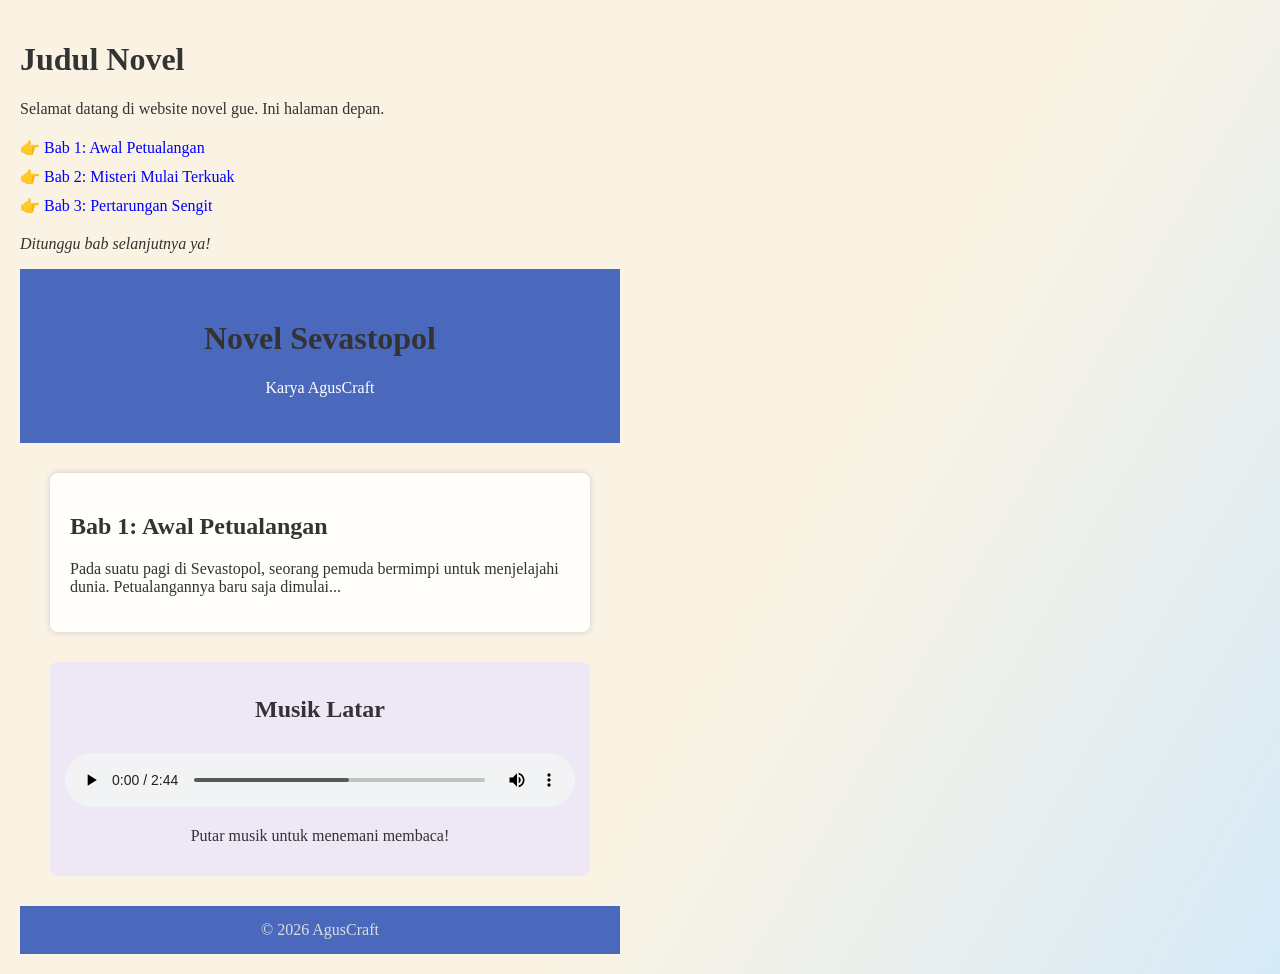
<file: index.html>
<!DOCTYPE html>
<html>
<head>
    <title>Novelku</title>
    <style>
        body { font-family: Arial; max-width: 600px; margin: auto; padding: 20px; }        h1 { color: #333; }
        .bab { margin: 20px 0; }
        a { display: block; margin: 10px 0; color: blue; text-decoration: none; }
        a:hover { text-decoration: underline; }
    </style>
</head>
<body>
    <h1>Judul Novel</h1>
    <p>Selamat datang di website novel gue. Ini halaman depan.</p>
    
    <div class="bab">
        <a href="bab1.html">👉 Bab 1: Awal Petualangan</a>
        <a href="bab2.html">👉 Bab 2: Misteri Mulai Terkuak</a>
        <a href="bab3.html">👉 Bab 3: Pertarungan Sengit</a>
    </div>

    <p><i>Ditunggu bab selanjutnya ya!</i></p>
<!DOCTYPE html>
<html lang="id">
<head>
  <meta charset="UTF-8">
  <title>Novel Sevastopol</title>
  <link rel="stylesheet" href="style.css">
</head>
<body>
  <header>
    <h1>Novel Sevastopol</h1>
    <p>Karya AgusCraft</p>
  </header>
  <main>
    <section class="novel">
      <h2>Bab 1: Awal Petualangan</h2>
      <p>
        Pada suatu pagi di Sevastopol, seorang pemuda bermimpi untuk menjelajahi dunia. Petualangannya baru saja dimulai...
      </p>
      <!-- Tambahkan bab atau paragraf novel di sini -->
    </section>
    <section class="music">
      <h2>Musik Latar</h2>
      <audio controls loop>
        <source src="Into the Fireline.mp3" type="audio/mpeg">
        Musik tidak didukung oleh browser Anda.
      </audio>
      <p>Putar musik untuk menemani membaca!</p>
    </section>
  </main>
  <footer>
    &copy; 2026 AgusCraft
  </footer>
</body>
      </html>
</file>
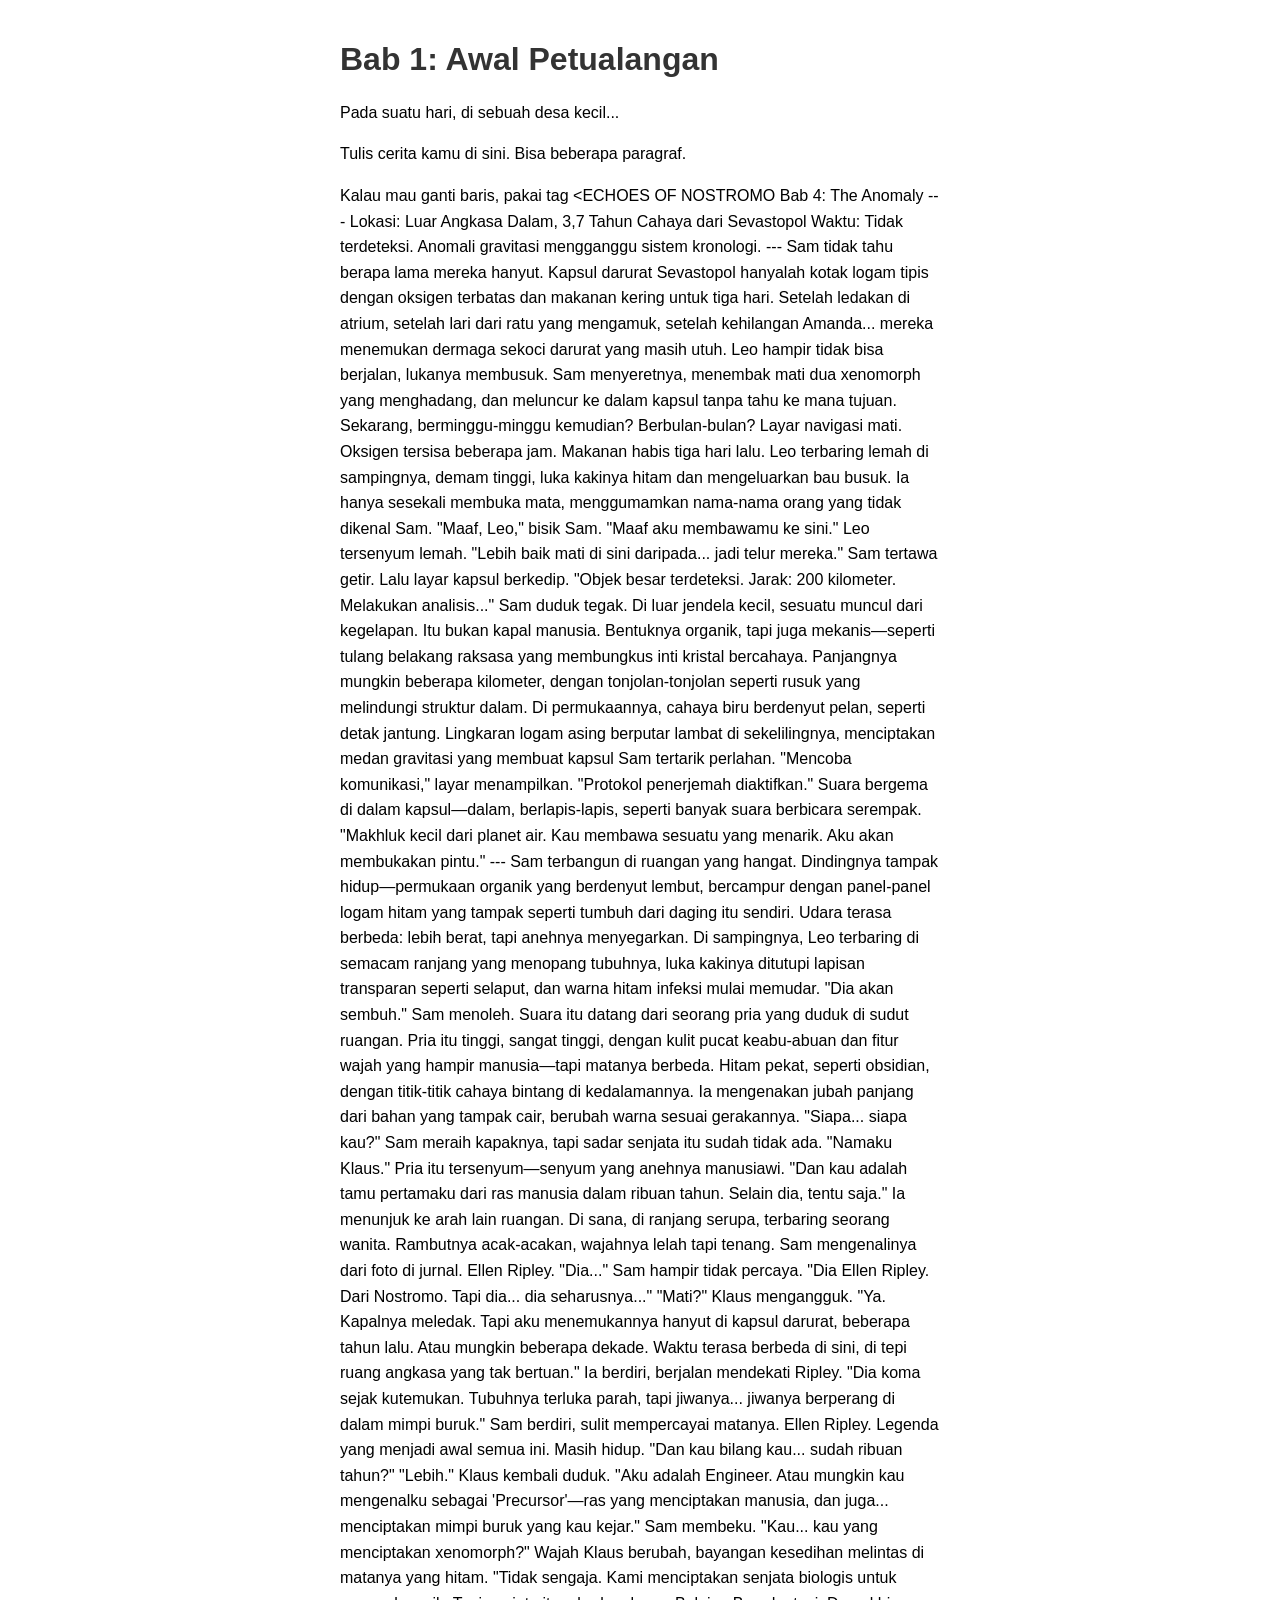
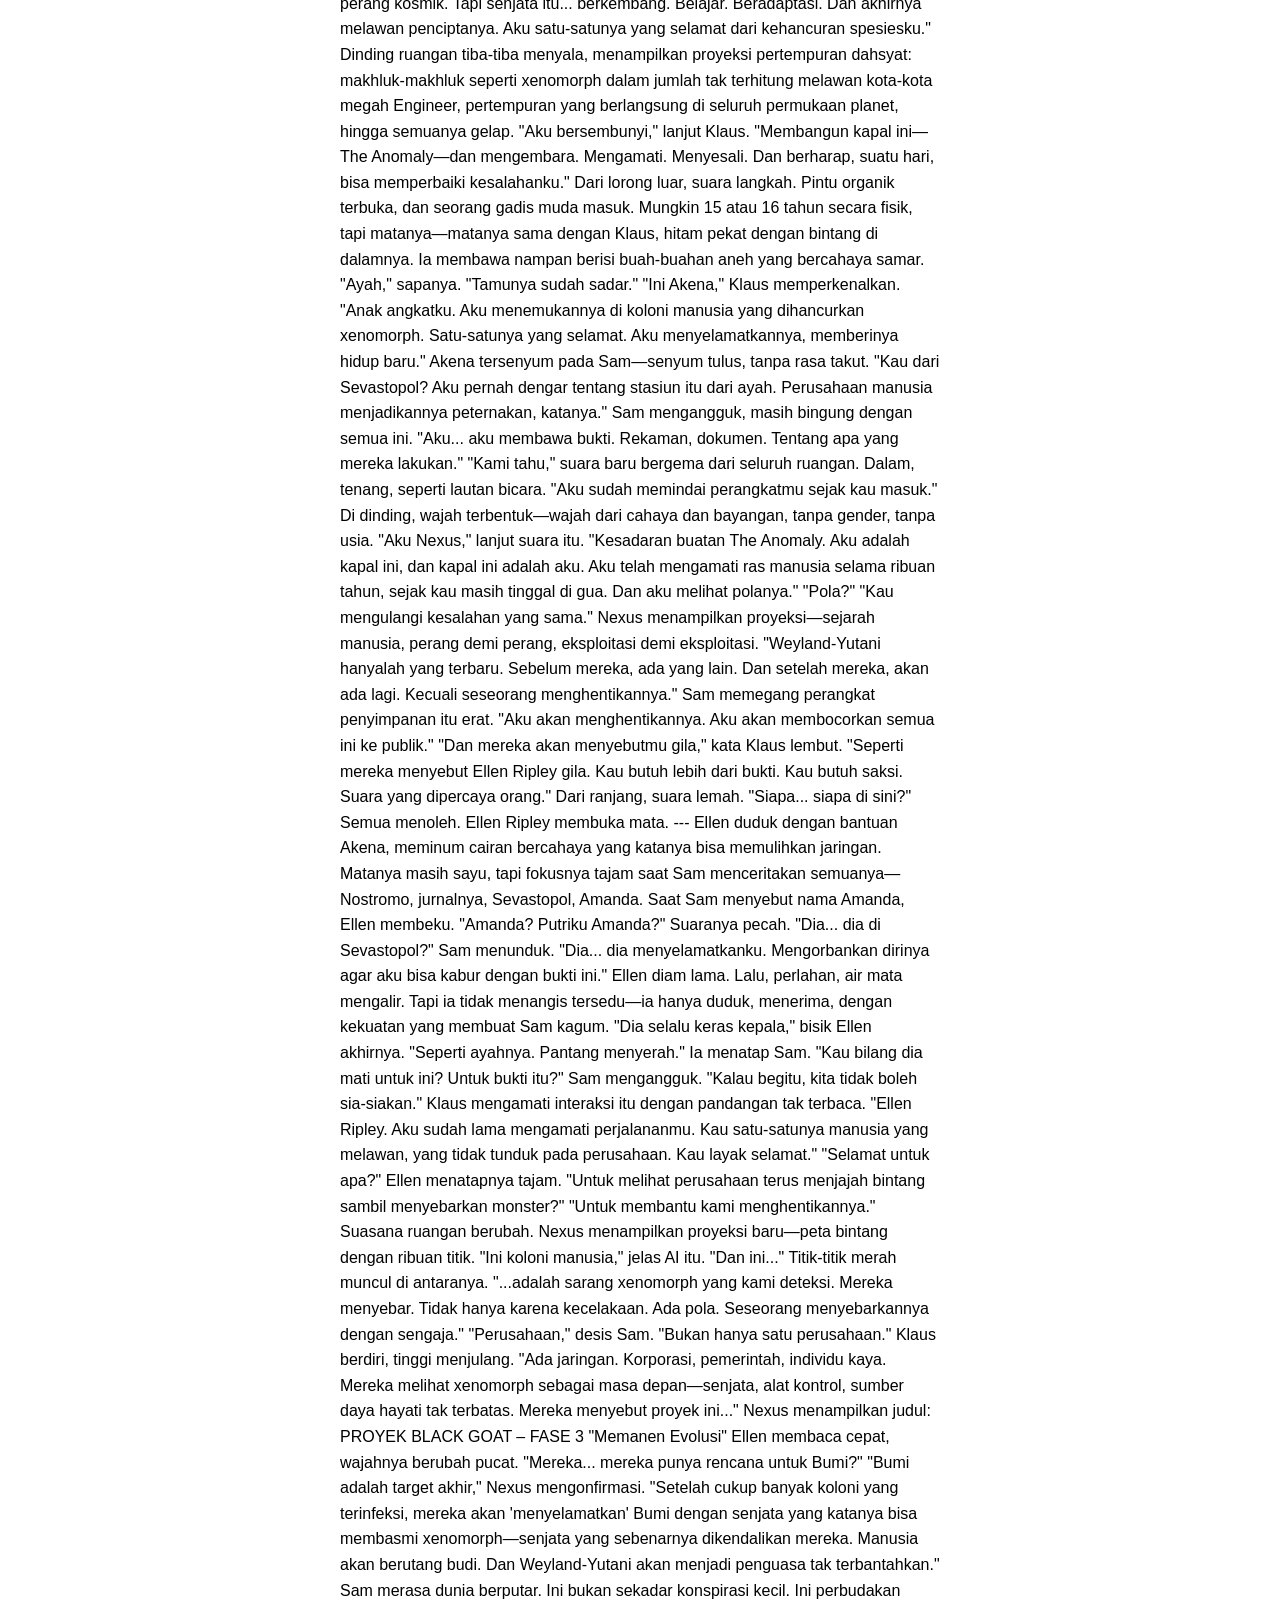
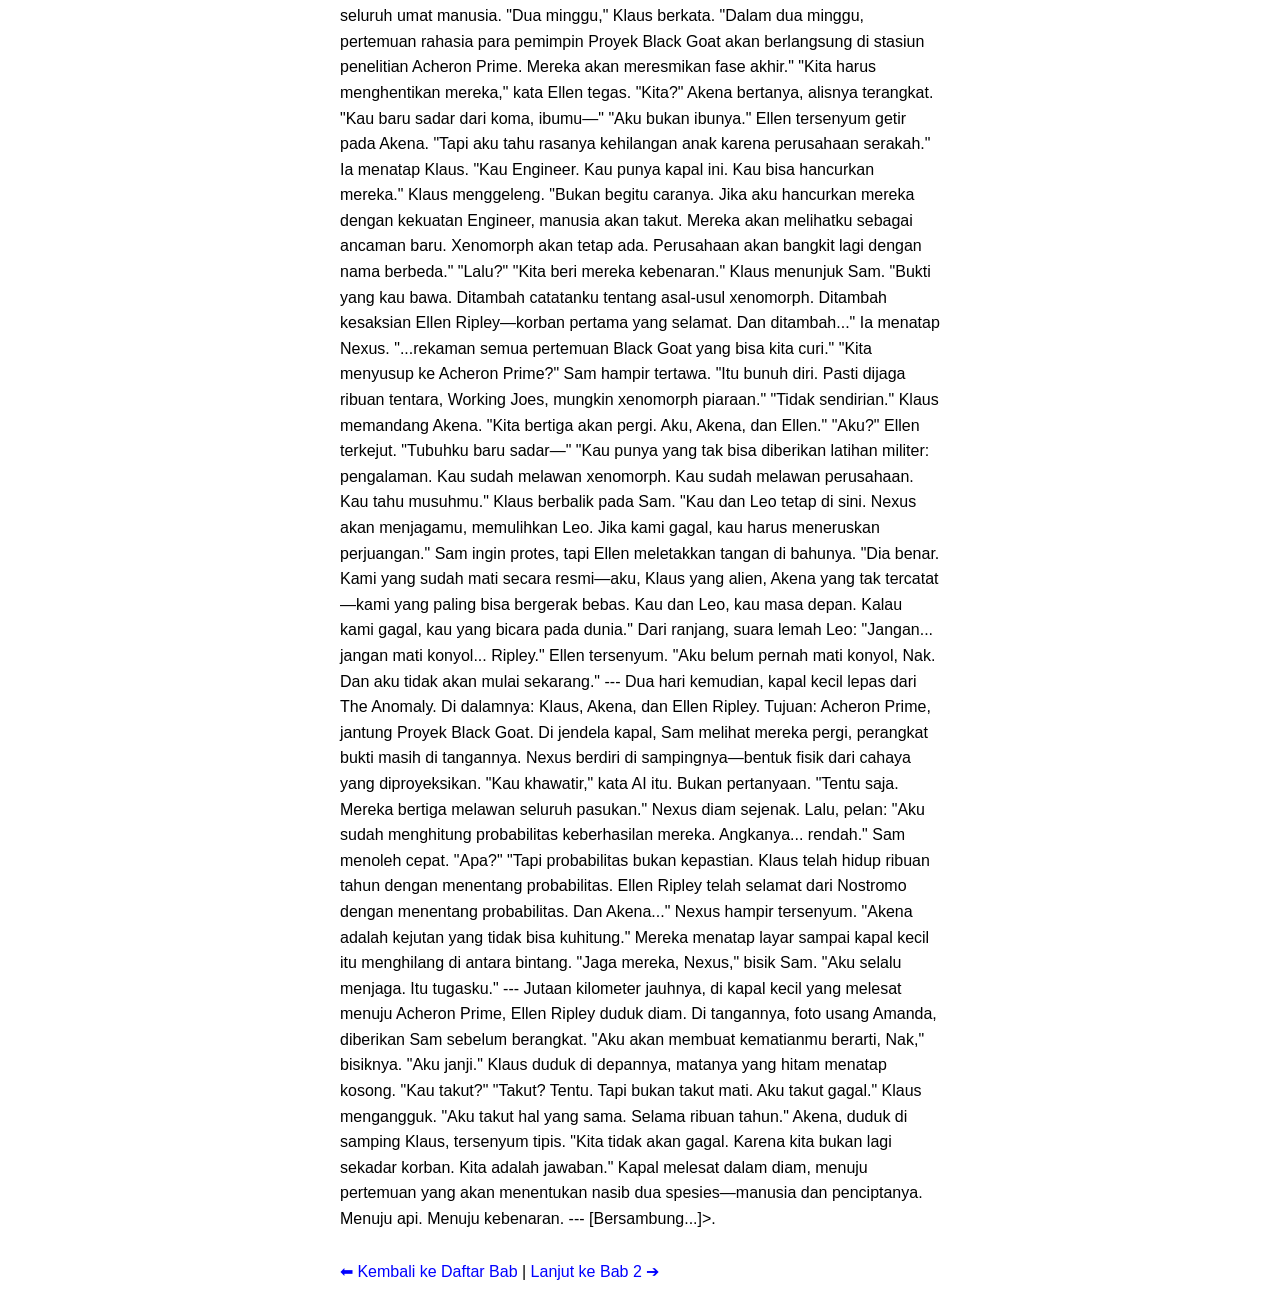
<file: bab1.html>
<!DOCTYPE html>
<html>
<head>
    <title>Bab 1 - Novelku</title>
    <style>
        body { font-family: Arial; max-width: 600px; margin: auto; padding: 20px; }
        h1 { color: #333; }
        .isi { line-height: 1.6; }
        .nav { margin-top: 30px; }
        a { color: blue; text-decoration: none; }
        a:hover { text-decoration: underline; }
    </style>
</head>
<body>
    <h1>Bab 1: Awal Petualangan</h1>
    <div class="isi">
        <p>Pada suatu hari, di sebuah desa kecil...</p>
        <p>Tulis cerita kamu di sini. Bisa beberapa paragraf.</p>
        <p>Kalau mau ganti baris, pakai tag &lt;ECHOES OF NOSTROMO

Bab 4: The Anomaly

---

Lokasi: Luar Angkasa Dalam, 3,7 Tahun Cahaya dari Sevastopol
Waktu: Tidak terdeteksi. Anomali gravitasi mengganggu sistem kronologi.

---

Sam tidak tahu berapa lama mereka hanyut.

Kapsul darurat Sevastopol hanyalah kotak logam tipis dengan oksigen terbatas dan makanan kering untuk tiga hari. Setelah ledakan di atrium, setelah lari dari ratu yang mengamuk, setelah kehilangan Amanda... mereka menemukan dermaga sekoci darurat yang masih utuh. Leo hampir tidak bisa berjalan, lukanya membusuk. Sam menyeretnya, menembak mati dua xenomorph yang menghadang, dan meluncur ke dalam kapsul tanpa tahu ke mana tujuan.

Sekarang, berminggu-minggu kemudian? Berbulan-bulan? Layar navigasi mati. Oksigen tersisa beberapa jam. Makanan habis tiga hari lalu.

Leo terbaring lemah di sampingnya, demam tinggi, luka kakinya hitam dan mengeluarkan bau busuk. Ia hanya sesekali membuka mata, menggumamkan nama-nama orang yang tidak dikenal Sam.

"Maaf, Leo," bisik Sam. "Maaf aku membawamu ke sini."

Leo tersenyum lemah. "Lebih baik mati di sini daripada... jadi telur mereka."

Sam tertawa getir. Lalu layar kapsul berkedip.

"Objek besar terdeteksi. Jarak: 200 kilometer. Melakukan analisis..."

Sam duduk tegak. Di luar jendela kecil, sesuatu muncul dari kegelapan.

Itu bukan kapal manusia.

Bentuknya organik, tapi juga mekanis—seperti tulang belakang raksasa yang membungkus inti kristal bercahaya. Panjangnya mungkin beberapa kilometer, dengan tonjolan-tonjolan seperti rusuk yang melindungi struktur dalam. Di permukaannya, cahaya biru berdenyut pelan, seperti detak jantung. Lingkaran logam asing berputar lambat di sekelilingnya, menciptakan medan gravitasi yang membuat kapsul Sam tertarik perlahan.

"Mencoba komunikasi," layar menampilkan. "Protokol penerjemah diaktifkan."

Suara bergema di dalam kapsul—dalam, berlapis-lapis, seperti banyak suara berbicara serempak.

"Makhluk kecil dari planet air. Kau membawa sesuatu yang menarik. Aku akan membukakan pintu."

---

Sam terbangun di ruangan yang hangat.

Dindingnya tampak hidup—permukaan organik yang berdenyut lembut, bercampur dengan panel-panel logam hitam yang tampak seperti tumbuh dari daging itu sendiri. Udara terasa berbeda: lebih berat, tapi anehnya menyegarkan. Di sampingnya, Leo terbaring di semacam ranjang yang menopang tubuhnya, luka kakinya ditutupi lapisan transparan seperti selaput, dan warna hitam infeksi mulai memudar.

"Dia akan sembuh."

Sam menoleh. Suara itu datang dari seorang pria yang duduk di sudut ruangan. Pria itu tinggi, sangat tinggi, dengan kulit pucat keabu-abuan dan fitur wajah yang hampir manusia—tapi matanya berbeda. Hitam pekat, seperti obsidian, dengan titik-titik cahaya bintang di kedalamannya. Ia mengenakan jubah panjang dari bahan yang tampak cair, berubah warna sesuai gerakannya.

"Siapa... siapa kau?" Sam meraih kapaknya, tapi sadar senjata itu sudah tidak ada.

"Namaku Klaus." Pria itu tersenyum—senyum yang anehnya manusiawi. "Dan kau adalah tamu pertamaku dari ras manusia dalam ribuan tahun. Selain dia, tentu saja." Ia menunjuk ke arah lain ruangan.

Di sana, di ranjang serupa, terbaring seorang wanita. Rambutnya acak-acakan, wajahnya lelah tapi tenang. Sam mengenalinya dari foto di jurnal.

Ellen Ripley.

"Dia..." Sam hampir tidak percaya. "Dia Ellen Ripley. Dari Nostromo. Tapi dia... dia seharusnya..."

"Mati?" Klaus mengangguk. "Ya. Kapalnya meledak. Tapi aku menemukannya hanyut di kapsul darurat, beberapa tahun lalu. Atau mungkin beberapa dekade. Waktu terasa berbeda di sini, di tepi ruang angkasa yang tak bertuan." Ia berdiri, berjalan mendekati Ripley. "Dia koma sejak kutemukan. Tubuhnya terluka parah, tapi jiwanya... jiwanya berperang di dalam mimpi buruk."

Sam berdiri, sulit mempercayai matanya. Ellen Ripley. Legenda yang menjadi awal semua ini. Masih hidup.

"Dan kau bilang kau... sudah ribuan tahun?"

"Lebih." Klaus kembali duduk. "Aku adalah Engineer. Atau mungkin kau mengenalku sebagai 'Precursor'—ras yang menciptakan manusia, dan juga... menciptakan mimpi buruk yang kau kejar."

Sam membeku. "Kau... kau yang menciptakan xenomorph?"

Wajah Klaus berubah, bayangan kesedihan melintas di matanya yang hitam. "Tidak sengaja. Kami menciptakan senjata biologis untuk perang kosmik. Tapi senjata itu... berkembang. Belajar. Beradaptasi. Dan akhirnya melawan penciptanya. Aku satu-satunya yang selamat dari kehancuran spesiesku."

Dinding ruangan tiba-tiba menyala, menampilkan proyeksi pertempuran dahsyat: makhluk-makhluk seperti xenomorph dalam jumlah tak terhitung melawan kota-kota megah Engineer, pertempuran yang berlangsung di seluruh permukaan planet, hingga semuanya gelap.

"Aku bersembunyi," lanjut Klaus. "Membangun kapal ini—The Anomaly—dan mengembara. Mengamati. Menyesali. Dan berharap, suatu hari, bisa memperbaiki kesalahanku."

Dari lorong luar, suara langkah. Pintu organik terbuka, dan seorang gadis muda masuk. Mungkin 15 atau 16 tahun secara fisik, tapi matanya—matanya sama dengan Klaus, hitam pekat dengan bintang di dalamnya. Ia membawa nampan berisi buah-buahan aneh yang bercahaya samar.

"Ayah," sapanya. "Tamunya sudah sadar."

"Ini Akena," Klaus memperkenalkan. "Anak angkatku. Aku menemukannya di koloni manusia yang dihancurkan xenomorph. Satu-satunya yang selamat. Aku menyelamatkannya, memberinya hidup baru."

Akena tersenyum pada Sam—senyum tulus, tanpa rasa takut. "Kau dari Sevastopol? Aku pernah dengar tentang stasiun itu dari ayah. Perusahaan manusia menjadikannya peternakan, katanya."

Sam mengangguk, masih bingung dengan semua ini. "Aku... aku membawa bukti. Rekaman, dokumen. Tentang apa yang mereka lakukan."

"Kami tahu," suara baru bergema dari seluruh ruangan. Dalam, tenang, seperti lautan bicara. "Aku sudah memindai perangkatmu sejak kau masuk."

Di dinding, wajah terbentuk—wajah dari cahaya dan bayangan, tanpa gender, tanpa usia.

"Aku Nexus," lanjut suara itu. "Kesadaran buatan The Anomaly. Aku adalah kapal ini, dan kapal ini adalah aku. Aku telah mengamati ras manusia selama ribuan tahun, sejak kau masih tinggal di gua. Dan aku melihat polanya."

"Pola?"

"Kau mengulangi kesalahan yang sama." Nexus menampilkan proyeksi—sejarah manusia, perang demi perang, eksploitasi demi eksploitasi. "Weyland-Yutani hanyalah yang terbaru. Sebelum mereka, ada yang lain. Dan setelah mereka, akan ada lagi. Kecuali seseorang menghentikannya."

Sam memegang perangkat penyimpanan itu erat. "Aku akan menghentikannya. Aku akan membocorkan semua ini ke publik."

"Dan mereka akan menyebutmu gila," kata Klaus lembut. "Seperti mereka menyebut Ellen Ripley gila. Kau butuh lebih dari bukti. Kau butuh saksi. Suara yang dipercaya orang."

Dari ranjang, suara lemah.

"Siapa... siapa di sini?"

Semua menoleh. Ellen Ripley membuka mata.

---

Ellen duduk dengan bantuan Akena, meminum cairan bercahaya yang katanya bisa memulihkan jaringan. Matanya masih sayu, tapi fokusnya tajam saat Sam menceritakan semuanya—Nostromo, jurnalnya, Sevastopol, Amanda.

Saat Sam menyebut nama Amanda, Ellen membeku.

"Amanda? Putriku Amanda?" Suaranya pecah. "Dia... dia di Sevastopol?"

Sam menunduk. "Dia... dia menyelamatkanku. Mengorbankan dirinya agar aku bisa kabur dengan bukti ini."

Ellen diam lama. Lalu, perlahan, air mata mengalir. Tapi ia tidak menangis tersedu—ia hanya duduk, menerima, dengan kekuatan yang membuat Sam kagum.

"Dia selalu keras kepala," bisik Ellen akhirnya. "Seperti ayahnya. Pantang menyerah." Ia menatap Sam. "Kau bilang dia mati untuk ini? Untuk bukti itu?"

Sam mengangguk.

"Kalau begitu, kita tidak boleh sia-siakan."

Klaus mengamati interaksi itu dengan pandangan tak terbaca. "Ellen Ripley. Aku sudah lama mengamati perjalananmu. Kau satu-satunya manusia yang melawan, yang tidak tunduk pada perusahaan. Kau layak selamat."

"Selamat untuk apa?" Ellen menatapnya tajam. "Untuk melihat perusahaan terus menjajah bintang sambil menyebarkan monster?"

"Untuk membantu kami menghentikannya."

Suasana ruangan berubah. Nexus menampilkan proyeksi baru—peta bintang dengan ribuan titik. "Ini koloni manusia," jelas AI itu. "Dan ini..." Titik-titik merah muncul di antaranya. "...adalah sarang xenomorph yang kami deteksi. Mereka menyebar. Tidak hanya karena kecelakaan. Ada pola. Seseorang menyebarkannya dengan sengaja."

"Perusahaan," desis Sam.

"Bukan hanya satu perusahaan." Klaus berdiri, tinggi menjulang. "Ada jaringan. Korporasi, pemerintah, individu kaya. Mereka melihat xenomorph sebagai masa depan—senjata, alat kontrol, sumber daya hayati tak terbatas. Mereka menyebut proyek ini..."

Nexus menampilkan judul:

PROYEK BLACK GOAT – FASE 3
"Memanen Evolusi"

Ellen membaca cepat, wajahnya berubah pucat. "Mereka... mereka punya rencana untuk Bumi?"

"Bumi adalah target akhir," Nexus mengonfirmasi. "Setelah cukup banyak koloni yang terinfeksi, mereka akan 'menyelamatkan' Bumi dengan senjata yang katanya bisa membasmi xenomorph—senjata yang sebenarnya dikendalikan mereka. Manusia akan berutang budi. Dan Weyland-Yutani akan menjadi penguasa tak terbantahkan."

Sam merasa dunia berputar. Ini bukan sekadar konspirasi kecil. Ini perbudakan seluruh umat manusia.

"Dua minggu," Klaus berkata. "Dalam dua minggu, pertemuan rahasia para pemimpin Proyek Black Goat akan berlangsung di stasiun penelitian Acheron Prime. Mereka akan meresmikan fase akhir."

"Kita harus menghentikan mereka," kata Ellen tegas.

"Kita?" Akena bertanya, alisnya terangkat. "Kau baru sadar dari koma, ibumu—"

"Aku bukan ibunya." Ellen tersenyum getir pada Akena. "Tapi aku tahu rasanya kehilangan anak karena perusahaan serakah." Ia menatap Klaus. "Kau Engineer. Kau punya kapal ini. Kau bisa hancurkan mereka."

Klaus menggeleng. "Bukan begitu caranya. Jika aku hancurkan mereka dengan kekuatan Engineer, manusia akan takut. Mereka akan melihatku sebagai ancaman baru. Xenomorph akan tetap ada. Perusahaan akan bangkit lagi dengan nama berbeda."

"Lalu?"

"Kita beri mereka kebenaran." Klaus menunjuk Sam. "Bukti yang kau bawa. Ditambah catatanku tentang asal-usul xenomorph. Ditambah kesaksian Ellen Ripley—korban pertama yang selamat. Dan ditambah..." Ia menatap Nexus. "...rekaman semua pertemuan Black Goat yang bisa kita curi."

"Kita menyusup ke Acheron Prime?" Sam hampir tertawa. "Itu bunuh diri. Pasti dijaga ribuan tentara, Working Joes, mungkin xenomorph piaraan."

"Tidak sendirian." Klaus memandang Akena. "Kita bertiga akan pergi. Aku, Akena, dan Ellen."

"Aku?" Ellen terkejut. "Tubuhku baru sadar—"

"Kau punya yang tak bisa diberikan latihan militer: pengalaman. Kau sudah melawan xenomorph. Kau sudah melawan perusahaan. Kau tahu musuhmu." Klaus berbalik pada Sam. "Kau dan Leo tetap di sini. Nexus akan menjagamu, memulihkan Leo. Jika kami gagal, kau harus meneruskan perjuangan."

Sam ingin protes, tapi Ellen meletakkan tangan di bahunya. "Dia benar. Kami yang sudah mati secara resmi—aku, Klaus yang alien, Akena yang tak tercatat—kami yang paling bisa bergerak bebas. Kau dan Leo, kau masa depan. Kalau kami gagal, kau yang bicara pada dunia."

Dari ranjang, suara lemah Leo: "Jangan... jangan mati konyol... Ripley."

Ellen tersenyum. "Aku belum pernah mati konyol, Nak. Dan aku tidak akan mulai sekarang."

---

Dua hari kemudian, kapal kecil lepas dari The Anomaly.

Di dalamnya: Klaus, Akena, dan Ellen Ripley. Tujuan: Acheron Prime, jantung Proyek Black Goat.

Di jendela kapal, Sam melihat mereka pergi, perangkat bukti masih di tangannya. Nexus berdiri di sampingnya—bentuk fisik dari cahaya yang diproyeksikan.

"Kau khawatir," kata AI itu. Bukan pertanyaan.

"Tentu saja. Mereka bertiga melawan seluruh pasukan."

Nexus diam sejenak. Lalu, pelan: "Aku sudah menghitung probabilitas keberhasilan mereka. Angkanya... rendah."

Sam menoleh cepat. "Apa?"

"Tapi probabilitas bukan kepastian. Klaus telah hidup ribuan tahun dengan menentang probabilitas. Ellen Ripley telah selamat dari Nostromo dengan menentang probabilitas. Dan Akena..." Nexus hampir tersenyum. "Akena adalah kejutan yang tidak bisa kuhitung."

Mereka menatap layar sampai kapal kecil itu menghilang di antara bintang.

"Jaga mereka, Nexus," bisik Sam.

"Aku selalu menjaga. Itu tugasku."

---

Jutaan kilometer jauhnya, di kapal kecil yang melesat menuju Acheron Prime, Ellen Ripley duduk diam.

Di tangannya, foto usang Amanda, diberikan Sam sebelum berangkat.

"Aku akan membuat kematianmu berarti, Nak," bisiknya. "Aku janji."

Klaus duduk di depannya, matanya yang hitam menatap kosong. "Kau takut?"

"Takut? Tentu. Tapi bukan takut mati. Aku takut gagal."

Klaus mengangguk. "Aku takut hal yang sama. Selama ribuan tahun."

Akena, duduk di samping Klaus, tersenyum tipis. "Kita tidak akan gagal. Karena kita bukan lagi sekadar korban. Kita adalah jawaban."

Kapal melesat dalam diam, menuju pertemuan yang akan menentukan nasib dua spesies—manusia dan penciptanya.

Menuju api.

Menuju kebenaran.

---

[Bersambung...]&gt;.</p>
    </div>
    
    <div class="nav">
        <a href="index.html">⬅ Kembali ke Daftar Bab</a> | 
        <a href="bab2.html">Lanjut ke Bab 2 ➔</a>
    </div>
</body>
  </html>
</file>
<file: style.css>
body {
  font-family: 'Georgia', serif;
  margin: 0;
  background: linear-gradient(120deg, #faf3e3 60%, #d6eaf8);
  color: #333;
}
header {
  padding: 30px;
  background: #4a69bd;
  color: white;
  text-align: center;
}
main {
  padding: 30px;
  max-width: 800px;
  margin: auto;
}
.novel {
  background: #fffefa;
  padding: 20px;
  border-radius: 8px;
  box-shadow: 0 0 6px #ccc;
  margin-bottom: 30px;
}
.music {
  background: #ede7f6;
  padding: 15px;
  border-radius: 8px;
  text-align: center;
}
footer {
  padding: 15px;
  background: #4a69bd;
  text-align: center;
  color: #ddd;
}
audio {
  margin-top: 10px;
  width: 100%;
}
</file>
